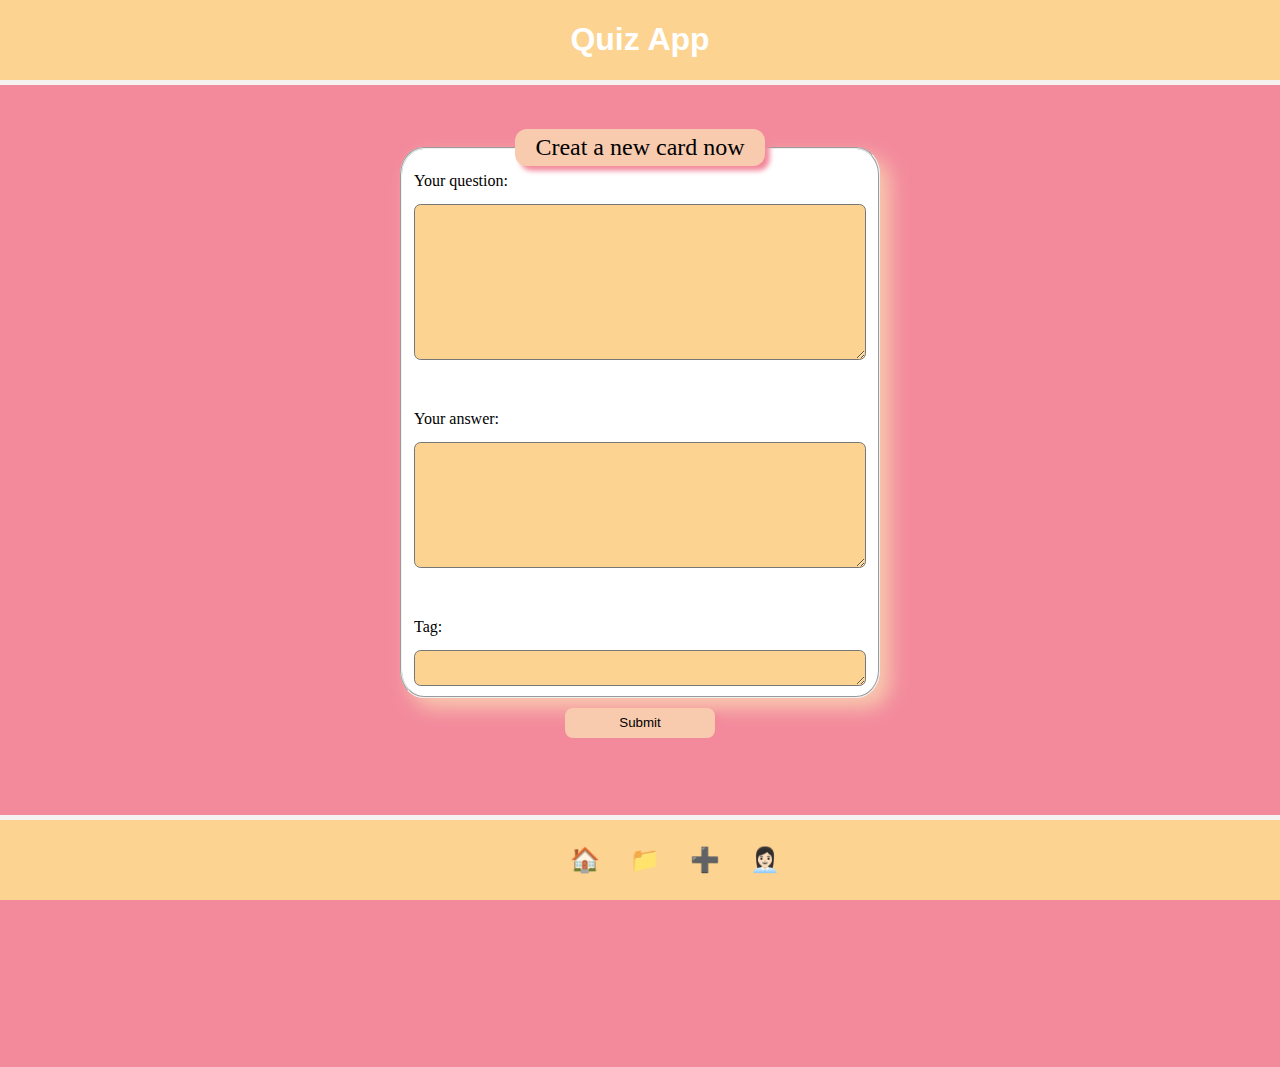
<file: single-page.html>
<!DOCTYPE html>
<html lang="en">
  <head>
    <meta charset="UTF-8" />
    <meta http-equiv="X-UA-Compatible" content="IE=edge" />
    <meta name="viewport" content="width=device-width, initial-scale=1.0" />
    <link rel="stylesheet" href="/single-page.css" />
    <script src="/single-page.js" type="module" defer></script>
    <title>APP</title>
  </head>
  <body>
    <header>
      <h1 aria-labelledby="quiz app">Quiz App</h1>
    </header>

    <main>
      <section class="page" id="home" data-js="page-home">
        <article class="card">
          <h2>What property filps the axes in flexbox?</h2>
          <button
            class="card__bookmark"
            aria-label="bookmark"
            data-js="bookmark-button"
          >
            📁
          </button>
          <button
            type="button"
            class="card__button"
            aria-label="show answer button"
            data-js="show-answer-btn1"
          >
            Show Answer
          </button>
          <p class="block--invisible">flex-direction</p>
          <ul class="card__categories">
            <li>#html</li>
            <li>#flexbox</li>
            <li>#css</li>
          </ul>
        </article>

        <article class="card">
          <h2>What property filps the axes in flexbox?</h2>
          <button
            class="card__bookmark card__bookmark--visible"
            aria-label="bookmark"
            data-js="bookmark-button"
          >
            📁
          </button>
          <button
            type="button"
            class="card__button"
            aria-label="show answer button"
            data-js="show-answer-btn"
          >
            Show Answer
          </button>
          <p class="block--invisible">flex-direction</p>
          <ul class="card__categories">
            <li>#html</li>
            <li>#flexbox</li>
            <li>#css</li>
          </ul>
        </article>

        <article class="card">
          <h2>What property filps the axes in flexbox?</h2>
          <button
            class="card__bookmark"
            aria-label="bookmark"
            data-js="bookmark-button"
          >
            📁
          </button>
          <button
            class="card__button"
            aria-label="show answer button"
            data-js="show-answer-btn"
          >
            Show Answer
          </button>
          <p class="block--invisible">flex-direction</p>
          <ul class="card__categories">
            <li>#html</li>
            <li>#flexbox</li>
            <li>#css</li>
          </ul>
        </article>
      </section>
      <section class="page" id="bookmark" data-js="page-bookmark"></section>
      <section class="page current" id="submit" data-js="page-submit">
        <form data-js="form">
          <fieldset>
            <legend>Creat a new card now</legend>
            <label for="question">Your question: </label>
            <textarea
              class="textarea"
              name="question"
              id="question"
              rows="10"
              cols="40"
              maxlength="150"
            ></textarea>

            <p data-js="question-length" class="block--invisible">d</p>

            <label for="answer">Your answer: </label>
            <textarea
              class="textarea"
              name="answer"
              id="answer"
              rows="8"
              cols="40"
              maxlength="150"
            ></textarea>
            <p data-js="answer-length" class="block--invisible">d</p>

            <label for="tag">Tag: </label>
            <textarea
              class="textarea"
              name="tag"
              rows="2"
              cols="40"
              id="tag"
              maxlength="150"
            ></textarea>
          </fieldset>
          <button id="submit-button" type="submit">Submit</button>
        </form>
      </section>
      <section class="page" id="profile" data-js="page-profile">
        <article class="profile__title">
          <img src="/imges/01.png" atl="photo from me" />
          <p>lenealgu dleia</p>
        </article>
        <article class="profile__about-me">
          <h2>About Me</h2>
          <p>
            Lorem ipsum dolor sit amet consectetur adipisicing elit. Veniam,
            ducimus ex est blanditiis animi beatae dolores doloremque doloribus
            sint ipsam neque earum labore voluptatum quam corrupti numquam sed
            nulla accusamus?
          </p>
          <section class="profile__count-btn">
            <box>⁉️ 13</box>
            <box>📁12</box>
          </section>
        </article>

        <article>
          <h2>Setting</h2>
          <section class="profile__setting">
            <p>Dark Mode</p>
            <form>
              <label for="switch">on</label>
              <input type="checkbox" aria-label="switch" id="switch" />
            </form>
          </section>
        </article>
      </section>
    </main>

    <footer>
      <ul>
        <li>
          <a
            class="center"
            data-js="link-home"
            href="#home"
            aria-label="homepage"
            >🏠</a
          >
        </li>
        <li>
          <a
            class="center"
            data-js="link-bookmark"
            href="#bookmark"
            aria-label="bookmark"
            >📁</a
          >
        </li>
        <li>
          <a
            class="center"
            data-js="link-submit"
            href="#submit"
            aria-label="bookmark"
            >➕</a
          >
        </li>
        <li>
          <a
            class="center"
            data-js="link-profile"
            href="#profile"
            aria-label="profile"
            >👩🏻‍💼</a
          >
        </li>
      </ul>
    </footer>
  </body>
</html>
</file>
<file: single-page.css>
@import "/global.css";
@import "/components/Basic/Basic.css";
@import "/components/Card/Card.css";
@import "/components/Submit/Submit.css";

/* for link functions  */
.page {
  display: none;
}

.current {
  display: block;
}

/* bookmark */
/* for functions */

li {
  list-style: none;
}

/* profile */

.profile__title {
  display: flex;
  justify-content: center;
  align-items: center;
  font-size: 1.5em;
}

.profile__title > img {
  width: 6em;
  margin-right: 3em;
  display: flex;
  border-radius: 50%;
}

.profile__count-btn {
  font-size: 1.2em;
  display: flex;
  justify-content: center;
  gap: 150px;
}

.profile__count-button > box {
  border: solid 1px;
  border-radius: 10%;
  padding: 2px 1em;
}
.profile__setting > p {
  margin: 0;
}

.profile__setting {
  margin: 1em;
  padding-left: 3em;
  display: flex;
  font-size: 1.2em;
  gap: 6em;
}

@media (max-width: 768px) {
  #submit {
    width: 80%;
    margin: 120px auto;
  }
  #profile {
    margin: 100px auto;
    width: 90%;
  }
}

@media (min-width: 768px) {
  #submit {
    width: 600px;
    margin: 129px auto;
  }
  #profile {
    margin: 100px auto;
    width: 600px;
  }
}

.block--invisible {
  visibility: hidden;
}

.card__bookmark--color {
  background-color: var(--third-color);
}
</file>
